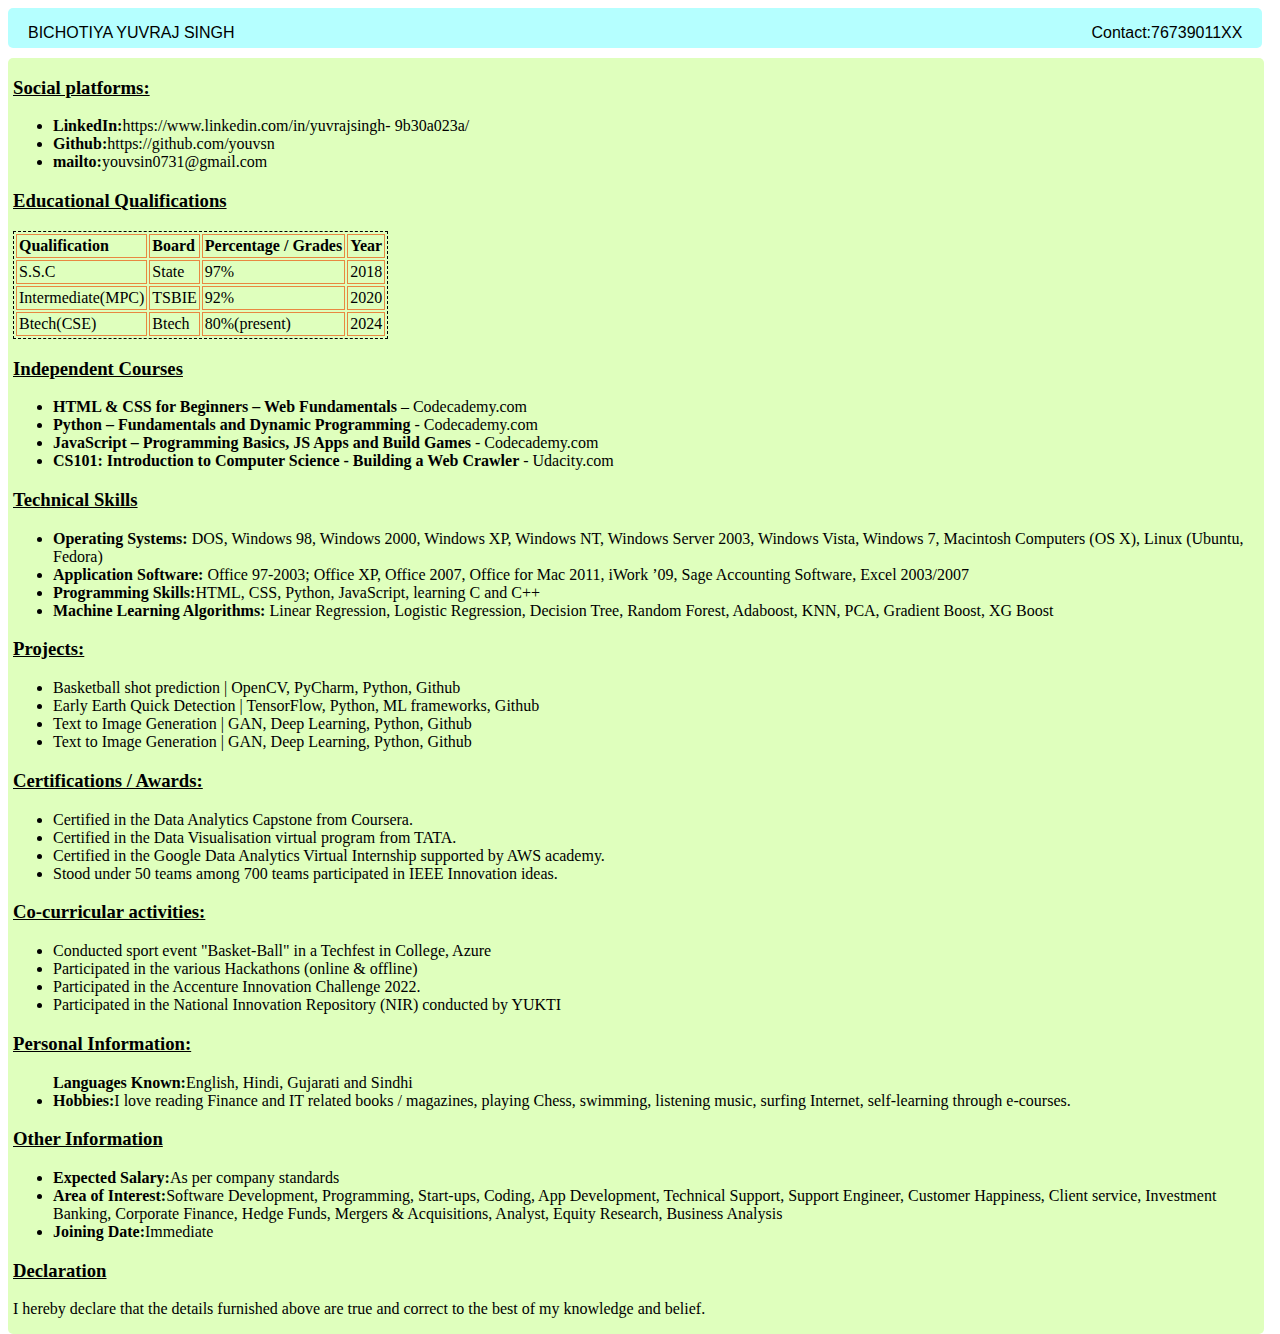
<file: index.html>
<html>
 <head>
<link type="text/css" rel="stylesheet" href="https://www.dropbox.com/s/trsldt0me90jzs8/resume.css"/>
<title>My CV</title> 
<link rel="stylesheet" href="style.css">
</head>
<body>
<div id="header">
<p id="name">BICHOTIYA YUVRAJ SINGH</p>
         <a href="mailto:youvsin0731@gmail.com" target="_blank"><p id="email">Contact:76739011XX</p></a>
     </div>
     <div class="left">
     </div>
     <div class="right">
            <h3>Social platforms:</h3>
            <ul>
                <li><b>LinkedIn:</b>https://www.linkedin.com/in/yuvrajsingh- 9b30a023a/</li>
                <li><b>Github:</b>https://github.com/youvsn</li>
                <li><b>mailto:</b>youvsin0731@gmail.com</li>
            </ul>


            <h3>Educational Qualifications</h3>
            <table>
                <tr id="heading">
                    <td>Qualification</td>
                    <td>Board</td>
                    <td>Percentage / Grades</td>
                    <td>Year</td>
                </tr>
                <tr>
                    <td>S.S.C</td>
                    <td>State</td>
                    <td>97%</td>
                    <td>2018</td>
                </tr>
                <tr>
                    <td>Intermediate(MPC)</td>
                    <td>TSBIE</td>
                    <td>92%</td>
                    <td>2020</td>
                </tr>
                <tr>
                    <td>Btech(CSE)</td>
                    <td>Btech</td>
                    <td>80%(present)</td>
                    <td>2024</td>
                </tr>
            </table>


            <h3>Independent Courses</h3>
            <p><ul>
                <li>
                <span id="course-name">HTML & CSS for Beginners – Web Fundamentals</span> – Codecademy.com</li>
                <li>
                <span id="course-name">Python – Fundamentals and Dynamic Programming </span> - Codecademy.com</li>
                <li>
                <span id="course-name">JavaScript – Programming Basics, JS Apps and Build Games </span> - Codecademy.com</li>
                <li>
                <span id="course-name">CS101: Introduction to Computer Science - Building a Web Crawler</span> - Udacity.com</li>
            </p></ul>


            <h3>Technical Skills</h3>
            <p><ul>
                <li>
                <span id="course-name">Operating Systems:</span> DOS, Windows 98, Windows 2000, Windows XP, Windows NT, Windows Server 2003, Windows Vista, Windows 7, Macintosh Computers (OS X), Linux (Ubuntu, Fedora)</li>
                <li>
                <span id="course-name">Application Software:</span> Office 97-2003; Office XP, Office 2007, Office for Mac 2011, iWork ’09, Sage Accounting Software, Excel 2003/2007</li>
                <li>
                <span id="course-name">Programming Skills:</span>HTML, CSS, Python, JavaScript, learning C and C++</li>
                 <li><b>Machine Learning Algorithms:</b> Linear Regression, Logistic Regression, Decision 
                Tree, Random Forest, Adaboost, KNN, PCA, Gradient Boost, XG Boost
            </li></ul></p>


            <h3>Projects:</h3>
            <p><ul>
                <li>Basketball shot prediction | OpenCV, PyCharm, Python, Github</li>
                <li>Early Earth Quick Detection | TensorFlow, Python, ML frameworks, Github</li>
                <li>Text to Image Generation | GAN, Deep Learning, Python, Github</li>
                <li>Text to Image Generation | GAN, Deep Learning, Python, Github</li>
            </ul></p>


            <h3>Certifications / Awards:</h3>
            <p>
            <ul>
                <li>Certified in the Data Analytics Capstone from Coursera.
                <li>Certified in the Data Visualisation virtual program from TATA.</li>
                <li>Certified in the Google Data Analytics Virtual Internship supported by AWS academy.</li> 
                <li>Stood under 50 teams among 700 teams participated in IEEE Innovation ideas.</li>
            </ul>
            </p>


            <h3>Co-curricular activities:</h3>
            <p><ul>
                <li>Conducted sport event "Basket-Ball" in a Techfest in College, Azure</li>
                <li>Participated in the various Hackathons (online & offline)</li>
                <li>Participated in the Accenture Innovation Challenge 2022. </li>
                <li>Participated in the National Innovation Repository (NIR) conducted by YUKTI</li>
            </ul></p>


            <h3>Personal Information:</h3>
            <p>
            <ul>
                <span id="course-name">Languages Known:</span>English, Hindi, Gujarati and Sindhi</li>
                <li>
                <span id="course-name">Hobbies:</span>I love reading Finance and IT related books / magazines, playing Chess, swimming, listening music, surfing Internet, self-learning through e-courses.</li> </ul>
            </p>


            <h3>Other Information</h3>
            <p>
            <ul>
                <li>
                <span id="course-name">Expected Salary:</span>As per company standards</li>
                <li>
                <span id="course-name">Area of Interest:</span>Software Development, Programming, Start-ups, Coding, App Development, Technical Support, Support Engineer, Customer Happiness, Client service, Investment Banking, Corporate Finance, Hedge Funds, Mergers & Acquisitions, Analyst, Equity Research, Business Analysis</li>
                <li>
                <span id="course-name">Joining Date:</span>Immediate</li></ul>
            </p>


            <h3>Declaration</h3>
            <p>
            I hereby declare that the details furnished above are true and correct to the best of my knowledge and belief.</p>
     </div>
    </body>
</html>
</file>
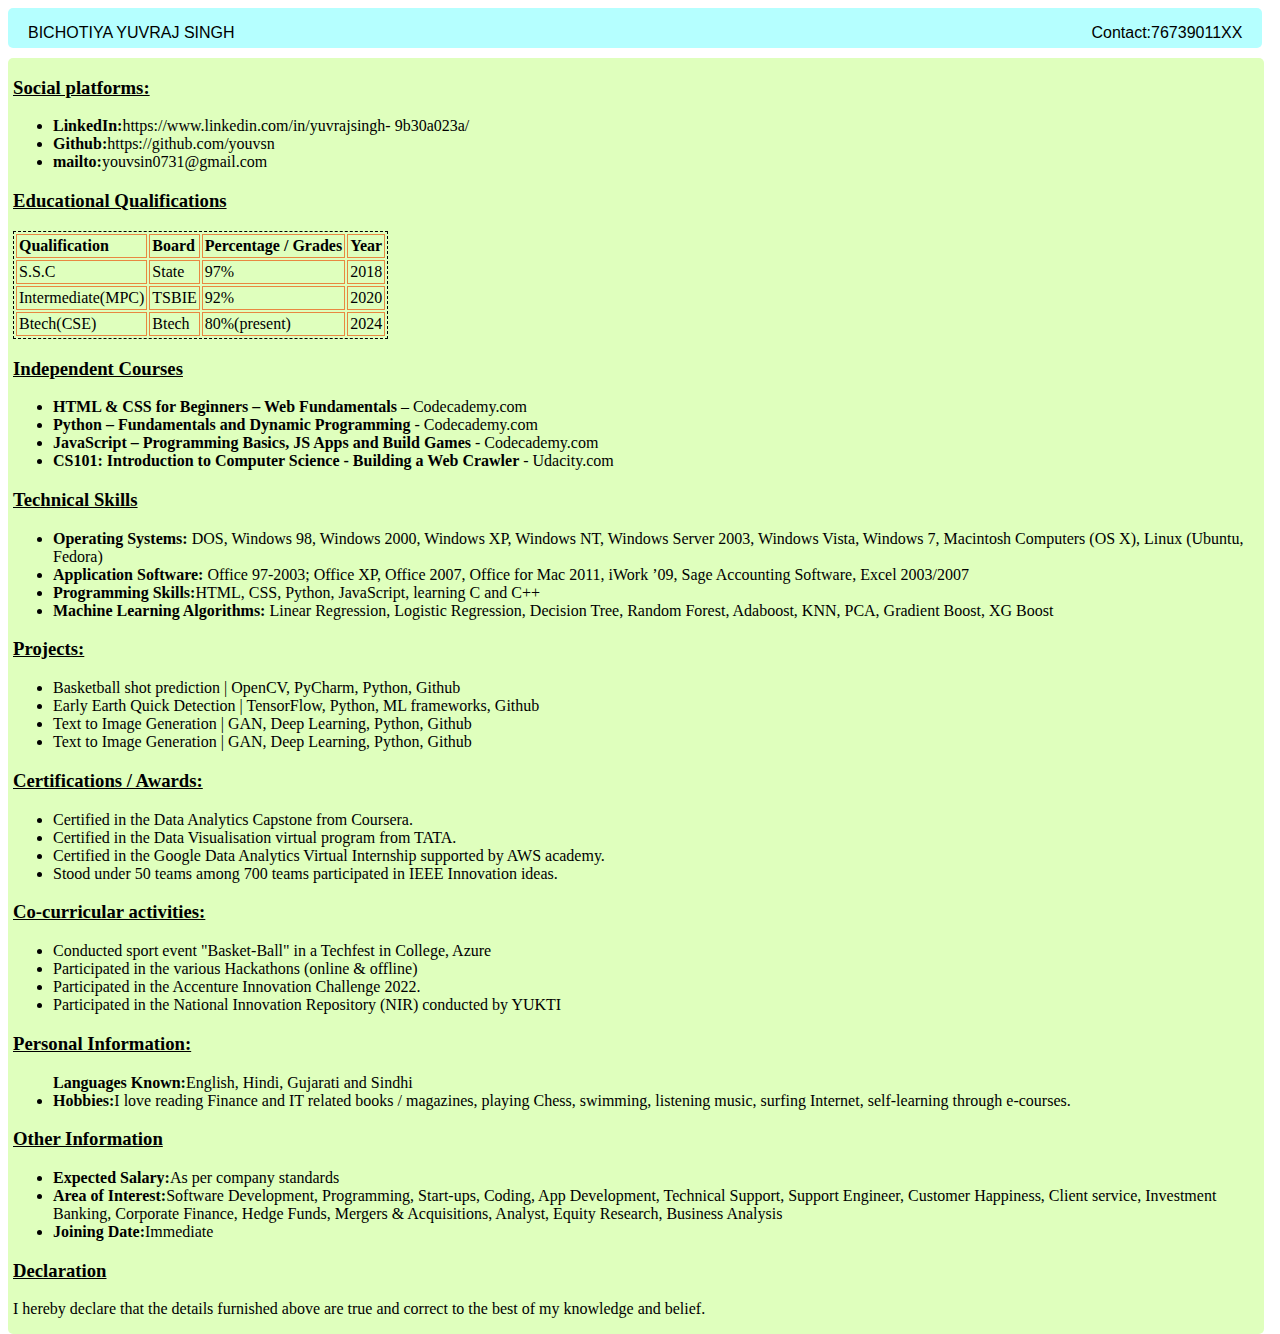
<file: 1CVwebsite.html>
<html>
 <head>
<link type="text/css" rel="stylesheet" href="https://www.dropbox.com/s/trsldt0me90jzs8/resume.css"/>
<title>My CV</title> 
<link rel="stylesheet" href="style.css">
</head>
<body>
<div id="header">
<p id="name">BICHOTIYA YUVRAJ SINGH</p>
         <a href="mailto:youvsin0731@gmail.com" target="_blank"><p id="email">Contact:76739011XX</p></a>
     </div>
     <div class="left">
     </div>
     <div class="right">
            <h3>Social platforms:</h3>
            <ul>
                <li><b>LinkedIn:</b>https://www.linkedin.com/in/yuvrajsingh- 9b30a023a/</li>
                <li><b>Github:</b>https://github.com/youvsn</li>
                <li><b>mailto:</b>youvsin0731@gmail.com</li>
            </ul>


            <h3>Educational Qualifications</h3>
            <table>
                <tr id="heading">
                    <td>Qualification</td>
                    <td>Board</td>
                    <td>Percentage / Grades</td>
                    <td>Year</td>
                </tr>
                <tr>
                    <td>S.S.C</td>
                    <td>State</td>
                    <td>97%</td>
                    <td>2018</td>
                </tr>
                <tr>
                    <td>Intermediate(MPC)</td>
                    <td>TSBIE</td>
                    <td>92%</td>
                    <td>2020</td>
                </tr>
                <tr>
                    <td>Btech(CSE)</td>
                    <td>Btech</td>
                    <td>80%(present)</td>
                    <td>2024</td>
                </tr>
            </table>


            <h3>Independent Courses</h3>
            <p><ul>
                <li>
                <span id="course-name">HTML & CSS for Beginners – Web Fundamentals</span> – Codecademy.com</li>
                <li>
                <span id="course-name">Python – Fundamentals and Dynamic Programming </span> - Codecademy.com</li>
                <li>
                <span id="course-name">JavaScript – Programming Basics, JS Apps and Build Games </span> - Codecademy.com</li>
                <li>
                <span id="course-name">CS101: Introduction to Computer Science - Building a Web Crawler</span> - Udacity.com</li>
            </p></ul>


            <h3>Technical Skills</h3>
            <p><ul>
                <li>
                <span id="course-name">Operating Systems:</span> DOS, Windows 98, Windows 2000, Windows XP, Windows NT, Windows Server 2003, Windows Vista, Windows 7, Macintosh Computers (OS X), Linux (Ubuntu, Fedora)</li>
                <li>
                <span id="course-name">Application Software:</span> Office 97-2003; Office XP, Office 2007, Office for Mac 2011, iWork ’09, Sage Accounting Software, Excel 2003/2007</li>
                <li>
                <span id="course-name">Programming Skills:</span>HTML, CSS, Python, JavaScript, learning C and C++</li>
                 <li><b>Machine Learning Algorithms:</b> Linear Regression, Logistic Regression, Decision 
                Tree, Random Forest, Adaboost, KNN, PCA, Gradient Boost, XG Boost
            </li></ul></p>


            <h3>Projects:</h3>
            <p><ul>
                <li>Basketball shot prediction | OpenCV, PyCharm, Python, Github</li>
                <li>Early Earth Quick Detection | TensorFlow, Python, ML frameworks, Github</li>
                <li>Text to Image Generation | GAN, Deep Learning, Python, Github</li>
                <li>Text to Image Generation | GAN, Deep Learning, Python, Github</li>
            </ul></p>


            <h3>Certifications / Awards:</h3>
            <p>
            <ul>
                <li>Certified in the Data Analytics Capstone from Coursera.
                <li>Certified in the Data Visualisation virtual program from TATA.</li>
                <li>Certified in the Google Data Analytics Virtual Internship supported by AWS academy.</li> 
                <li>Stood under 50 teams among 700 teams participated in IEEE Innovation ideas.</li>
            </ul>
            </p>


            <h3>Co-curricular activities:</h3>
            <p><ul>
                <li>Conducted sport event "Basket-Ball" in a Techfest in College, Azure</li>
                <li>Participated in the various Hackathons (online & offline)</li>
                <li>Participated in the Accenture Innovation Challenge 2022. </li>
                <li>Participated in the National Innovation Repository (NIR) conducted by YUKTI</li>
            </ul></p>


            <h3>Personal Information:</h3>
            <p>
            <ul>
                <span id="course-name">Languages Known:</span>English, Hindi, Gujarati and Sindhi</li>
                <li>
                <span id="course-name">Hobbies:</span>I love reading Finance and IT related books / magazines, playing Chess, swimming, listening music, surfing Internet, self-learning through e-courses.</li> </ul>
            </p>


            <h3>Other Information</h3>
            <p>
            <ul>
                <li>
                <span id="course-name">Expected Salary:</span>As per company standards</li>
                <li>
                <span id="course-name">Area of Interest:</span>Software Development, Programming, Start-ups, Coding, App Development, Technical Support, Support Engineer, Customer Happiness, Client service, Investment Banking, Corporate Finance, Hedge Funds, Mergers & Acquisitions, Analyst, Equity Research, Business Analysis</li>
                <li>
                <span id="course-name">Joining Date:</span>Immediate</li></ul>
            </p>


            <h3>Declaration</h3>
            <p>
            I hereby declare that the details furnished above are true and correct to the best of my knowledge and belief.</p>
     </div>
    </body>
</html>
</file>
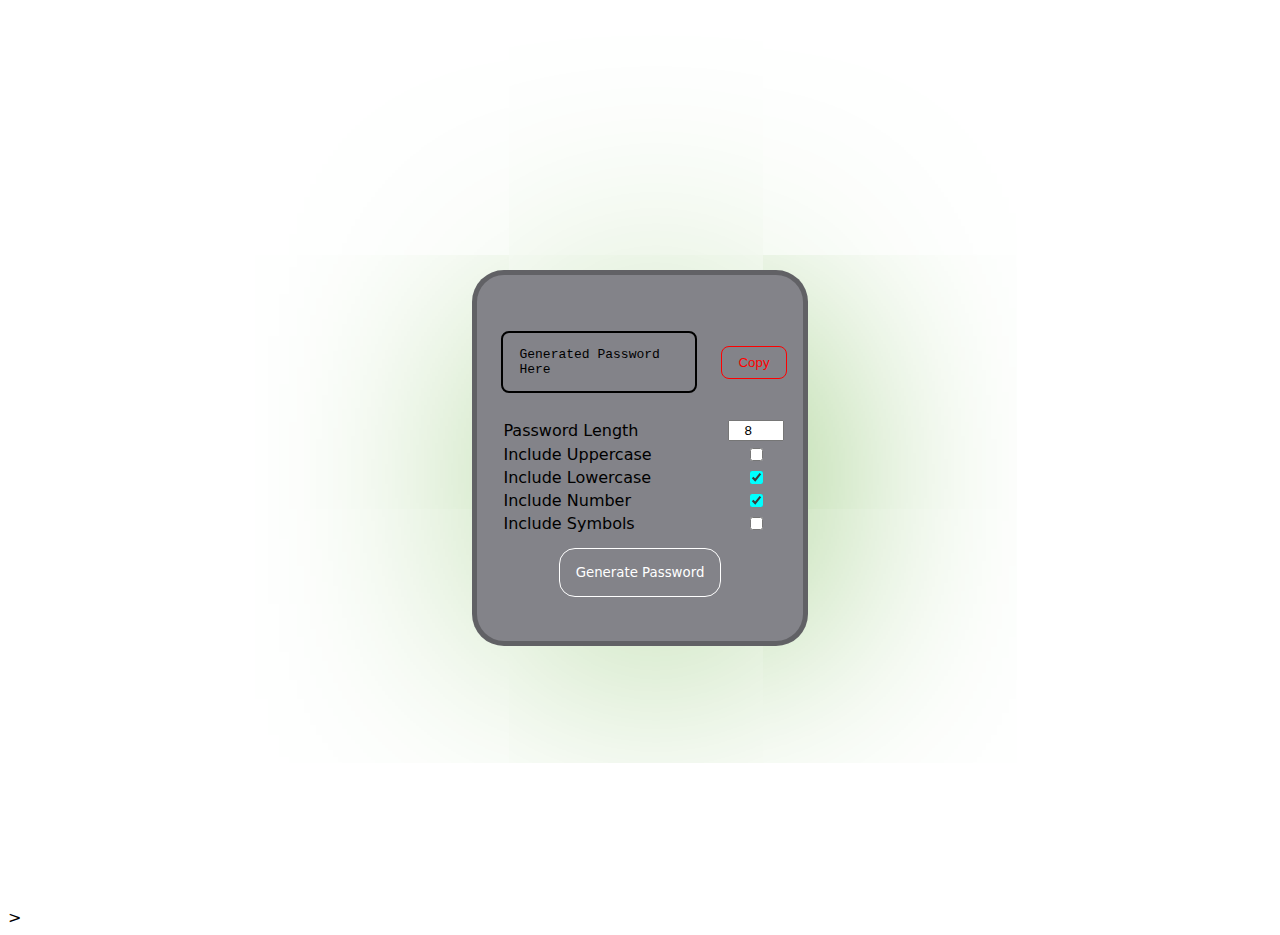
<file: 2pass.html>
<!DOCTYPE html
<html lang="en">
<head>
  <meta charset="UTF-8">
  <meta http-equiv="X-UA-Compatible" content="IE=edge">
  <meta name="viewport" content="width=device-width, initial-scale=1.0">
  <link rel="stylesheet" href="2style.css">
  <title>Generating Password</title>
</head>
<body>
  <section class="Wrapper">
    <div class="container">
      <div class="p-container">
        <div class="p-header">
          <div class="p-generator">
            <div aria-live="polite" contenteditable="true" id="p-generator">Generated Password Here </div>
            <span>
              <button title="Copy (ALT + C)" accesskey="c" id="CopyPassword">Copy</button>
            </span>
          </div>
        </div>
      </div>
      <table class="p-body">
        <tr class="form-control">
          <td class="inputs-data">
            <label for="length">password length</label>
          </td>
          <td class="inputs">
            <input title="Password length (ALT + L)" accesskey="p" style="text-align:center;" id="length" value="8"
              min="3" max="15" type="number">
          </td>
        </tr>
        <tr class="form-control">
          <td class="inputs-data">
            <label for="upper">Include Uppercase</label>
          </td>
          <td class="inputs">
            <input title="Toggle Uppercase (ALT + U)" accesskey="u" id="upper" type="checkbox">
          </td>
        </tr>
        <tr class="form-control">
          <td class="inputs-data">
            <label for="lower">Include lowercase</label>
          </td>
          <td class="inputs">
            <input title="Toggle Lowercase (ALT + L)" accesskey="l" id="lower" checked type="checkbox">
          </td>
        </tr>
        <tr class="form-control">
          <td class="inputs-data">
            <label for="number">Include number</label>
          </td>
          <td class="inputs">
            <input title="Toggle Numbers (ALT + N)" accesskey="n" id="number" checked type="checkbox">
          </td>
        </tr>
        <tr class="form-control">
          <td class="inputs-data">
            <label for="symbols">Include symbols</label>
          </td>
          <td class="inputs">
            <input title="Toggle Symbols (ALT + S)" accesskey="s" id="symbols" type="checkbox">
          </td>
        </tr>
      </table>
      <div class="generate-wrapper">
        <button title="Generate (ALT + G)" accesskey="g" class="generate" id="generate">Generate Password</button>
      </div>
    </div>
  </section>
</body>
<script>
  const PgEL = document.getElementById("p-generator");
  const CopyEL = document.getElementById("CopyPassword");
  const lengthEL = document.getElementById("length");
  const UpperEL = document.getElementById("upper");
  const LowerEL = document.getElementById("lower");
  const SymbolsEL = document.getElementById("symbols");
  const generateEL = document.getElementById("generate");
  const numberEL = document.getElementById("number");


  const UpperLetters = 'ABCDEFGHIJKLMNOPQRSTUVWXYZ';
  const LowerLetters = 'abcdefghijklmnopqrstuvwxyz';
  const numbers = '1234567890'
  const symbols = '~!@#$%^&*()_+=-|{}[]<>,'


  function getLowercase() {
    return LowerLetters[
      Math.floor(
        Math.random() * LowerLetters.length
      )
    ];
  }
  function getUppercase() {
    return UpperLetters[
      Math.floor(
        Math.random() * UpperLetters.length
      )
    ]
  }
  function getNumbers() {
    return numbers[
      Math.floor(
        Math.random() * numbers.length
      )
    ]
  }
  function getSymbols() {
    return symbols[
      Math.floor(
        Math.random() * symbols.length
      )
    ]
  }


  function GeneratePassword() {
    const length = lengthEL.value;
    let password = "";
    for (let i = 0; i < length; i++) {
      const x = generateX();
      password += x;
    }
    PgEL.innerText = password;
  }
  function generateX() {
    const xs = [];
    if (UpperEL.checked) {
      xs.push(getUppercase());
    }
    if (LowerEL.checked) {
      xs.push(getLowercase());
    }
    if (SymbolsEL.checked) {
      xs.push(getSymbols());
    }
    if (numberEL.checked) {
      xs.push(getNumbers());
    }
    if (xs.length === 0)
      return "";
    return xs[Math.floor(Math.random() * xs.length)];
  }
  generateEL.addEventListener("click", GeneratePassword);
  CopyEL.addEventListener("click", () => {
    const textArea = document.createElement("textarea");
    const password = PgEL.innerText;
    if (!password) {
      return;
    }
    textArea.value = password;
    document.body.appendChild(textArea);
    textArea.select();
    document.execCommand("Copy");
    textArea.remove();
    alert("Copied");
  });
</script>


</html>
  >
</file>
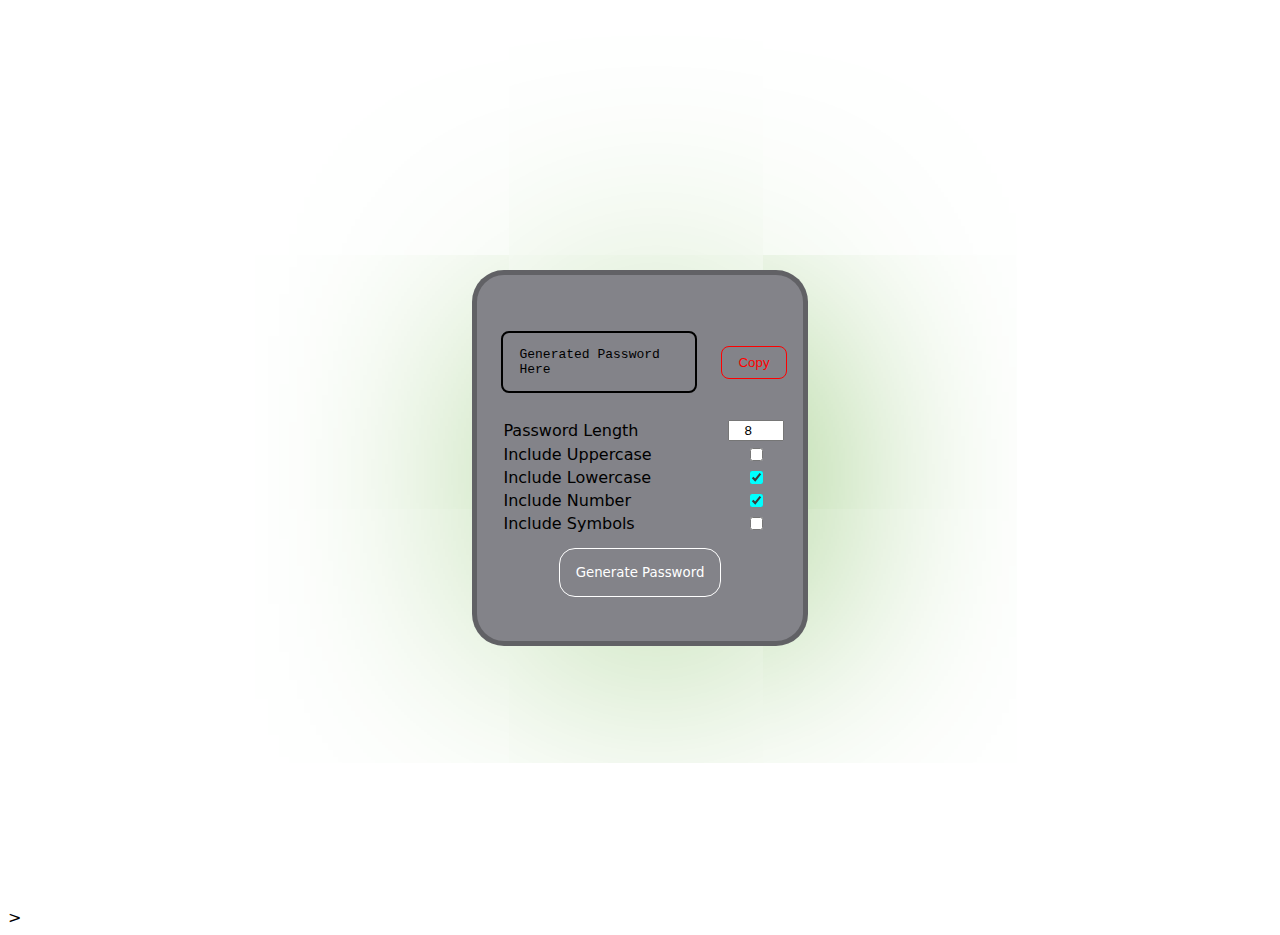
<file: 2PasswordGenerator.html>
<!DOCTYPE html
<html lang="en">
<head>
  <meta charset="UTF-8">
  <meta http-equiv="X-UA-Compatible" content="IE=edge">
  <meta name="viewport" content="width=device-width, initial-scale=1.0">
  <link rel="stylesheet" href="2style.css">
  <title>Generating Password</title>
</head>
<body>
  <section class="Wrapper">
    <div class="container">
      <div class="p-container">
        <div class="p-header">
          <div class="p-generator">
            <div aria-live="polite" contenteditable="true" id="p-generator">Generated Password Here </div>
            <span>
              <button title="Copy (ALT + C)" accesskey="c" id="CopyPassword">Copy</button>
            </span>
          </div>
        </div>
      </div>
      <table class="p-body">
        <tr class="form-control">
          <td class="inputs-data">
            <label for="length">password length</label>
          </td>
          <td class="inputs">
            <input title="Password length (ALT + L)" accesskey="p" style="text-align:center;" id="length" value="8"
              min="3" max="15" type="number">
          </td>
        </tr>
        <tr class="form-control">
          <td class="inputs-data">
            <label for="upper">Include Uppercase</label>
          </td>
          <td class="inputs">
            <input title="Toggle Uppercase (ALT + U)" accesskey="u" id="upper" type="checkbox">
          </td>
        </tr>
        <tr class="form-control">
          <td class="inputs-data">
            <label for="lower">Include lowercase</label>
          </td>
          <td class="inputs">
            <input title="Toggle Lowercase (ALT + L)" accesskey="l" id="lower" checked type="checkbox">
          </td>
        </tr>
        <tr class="form-control">
          <td class="inputs-data">
            <label for="number">Include number</label>
          </td>
          <td class="inputs">
            <input title="Toggle Numbers (ALT + N)" accesskey="n" id="number" checked type="checkbox">
          </td>
        </tr>
        <tr class="form-control">
          <td class="inputs-data">
            <label for="symbols">Include symbols</label>
          </td>
          <td class="inputs">
            <input title="Toggle Symbols (ALT + S)" accesskey="s" id="symbols" type="checkbox">
          </td>
        </tr>
      </table>
      <div class="generate-wrapper">
        <button title="Generate (ALT + G)" accesskey="g" class="generate" id="generate">Generate Password</button>
      </div>
    </div>
  </section>
</body>
<script>
  const PgEL = document.getElementById("p-generator");
  const CopyEL = document.getElementById("CopyPassword");
  const lengthEL = document.getElementById("length");
  const UpperEL = document.getElementById("upper");
  const LowerEL = document.getElementById("lower");
  const SymbolsEL = document.getElementById("symbols");
  const generateEL = document.getElementById("generate");
  const numberEL = document.getElementById("number");


  const UpperLetters = 'ABCDEFGHIJKLMNOPQRSTUVWXYZ';
  const LowerLetters = 'abcdefghijklmnopqrstuvwxyz';
  const numbers = '1234567890'
  const symbols = '~!@#$%^&*()_+=-|{}[]<>,'


  function getLowercase() {
    return LowerLetters[
      Math.floor(
        Math.random() * LowerLetters.length
      )
    ];
  }
  function getUppercase() {
    return UpperLetters[
      Math.floor(
        Math.random() * UpperLetters.length
      )
    ]
  }
  function getNumbers() {
    return numbers[
      Math.floor(
        Math.random() * numbers.length
      )
    ]
  }
  function getSymbols() {
    return symbols[
      Math.floor(
        Math.random() * symbols.length
      )
    ]
  }


  function GeneratePassword() {
    const length = lengthEL.value;
    let password = "";
    for (let i = 0; i < length; i++) {
      const x = generateX();
      password += x;
    }
    PgEL.innerText = password;
  }
  function generateX() {
    const xs = [];
    if (UpperEL.checked) {
      xs.push(getUppercase());
    }
    if (LowerEL.checked) {
      xs.push(getLowercase());
    }
    if (SymbolsEL.checked) {
      xs.push(getSymbols());
    }
    if (numberEL.checked) {
      xs.push(getNumbers());
    }
    if (xs.length === 0)
      return "";
    return xs[Math.floor(Math.random() * xs.length)];
  }
  generateEL.addEventListener("click", GeneratePassword);
  CopyEL.addEventListener("click", () => {
    const textArea = document.createElement("textarea");
    const password = PgEL.innerText;
    if (!password) {
      return;
    }
    textArea.value = password;
    document.body.appendChild(textArea);
    textArea.select();
    document.execCommand("Copy");
    textArea.remove();
    alert("Copied");
  });
</script>


</html>
  >
</file>
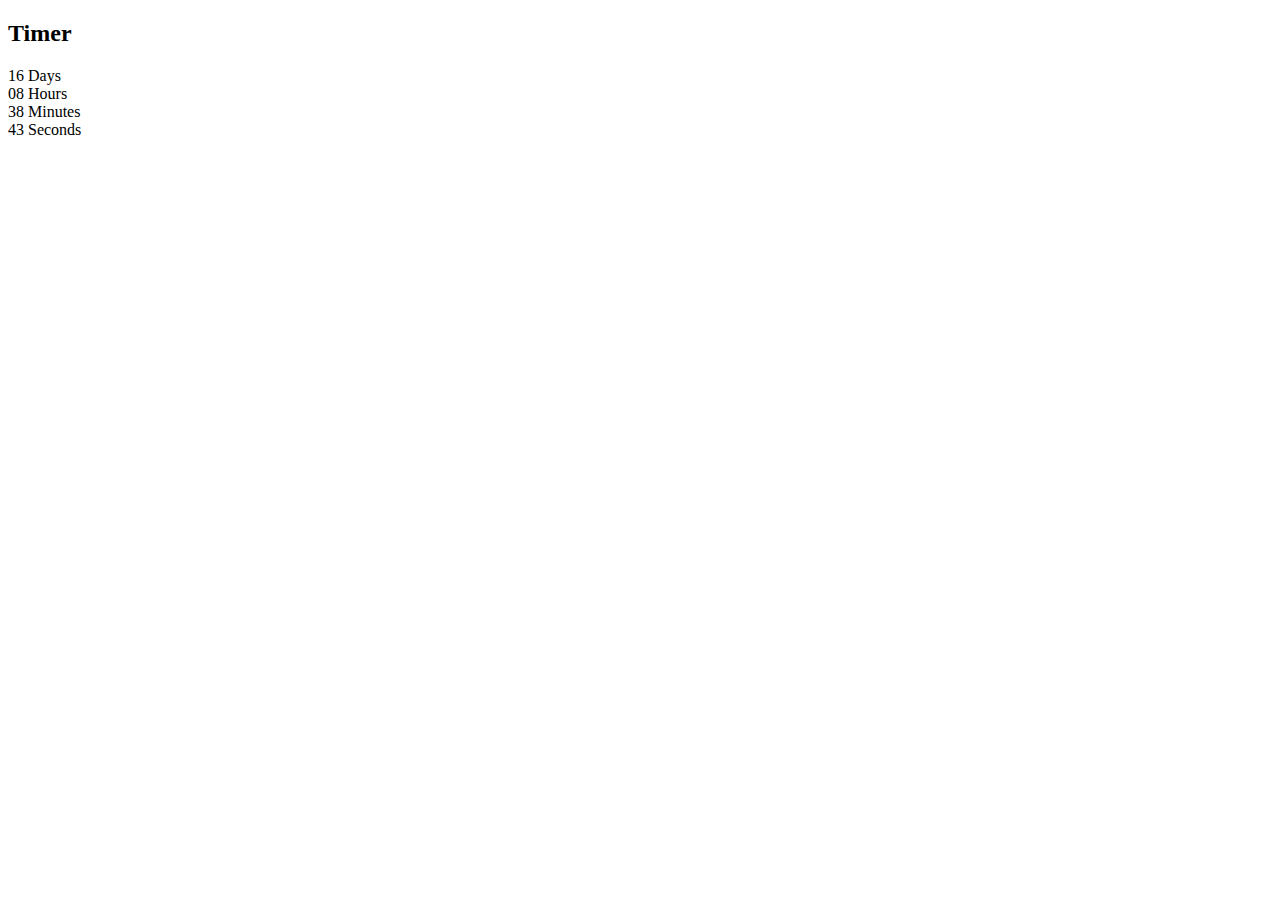
<file: 3Countdown.html>
<!DOCTYPE html>
<html>
<head>
  <title>Countdown Timer</title>
  <link rel="stylesheet" type="text/css" href="style.css">
</head>
<body>
  <div id="countdown">
    <h2> Timer</h2>
    <div id="timer">
      <div>
        <span id="days">16</span>
        <span>Days</span>
      </div>
      <div>
        <span id="hours">08</span>
        <span>Hours</span>
      </div>
      <div>
        <span id="minutes">38</span>
        <span>Minutes</span>
      </div>
      <div>
        <span id="seconds">43</span>
        <span>Seconds</span>
      </div>
    </div>
  </div>

  <script data-two_delay_id="two_65449f4b23305" data-two_delay_src="script.js"></script>
</body>
</html>
</file>
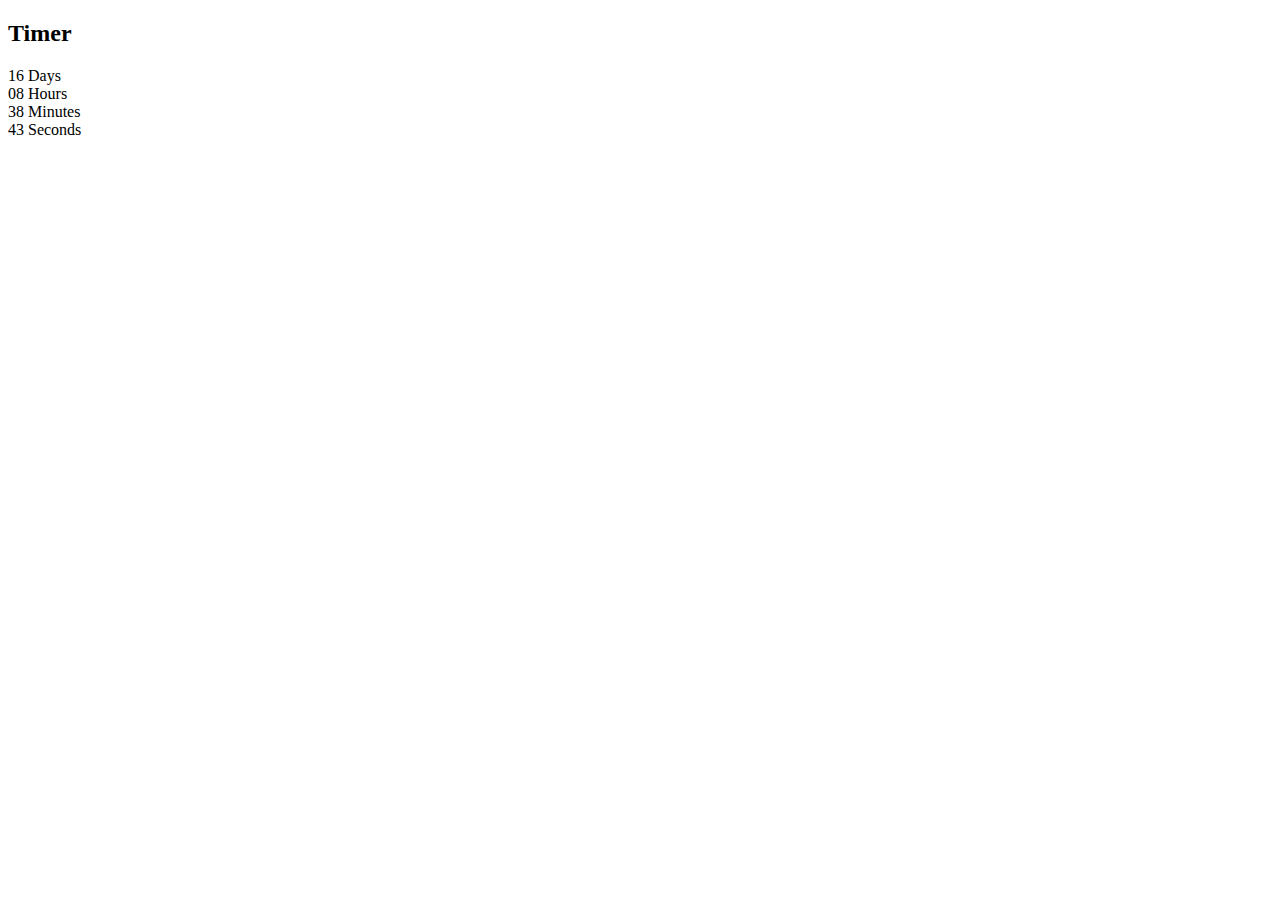
<file: timer.html>
<!DOCTYPE html>
<html>
<head>
  <title>Countdown Timer</title>
  <link rel="stylesheet" type="text/css" href="style.css">
</head>
<body>
  <div id="countdown">
    <h2> Timer</h2>
    <div id="timer">
      <div>
        <span id="days">16</span>
        <span>Days</span>
      </div>
      <div>
        <span id="hours">08</span>
        <span>Hours</span>
      </div>
      <div>
        <span id="minutes">38</span>
        <span>Minutes</span>
      </div>
      <div>
        <span id="seconds">43</span>
        <span>Seconds</span>
      </div>
    </div>
  </div>

  <script data-two_delay_id="two_65449f4b23305" data-two_delay_src="script.js"></script>
</body>
</html>
</file>
<file: style.css>
div
{
    border-radius: 5px;
    }
#header
{
    position: fixed;
    z-index: 1;
    height:40px;
    width: 98%;
    background-color: #b5ffff;
    margin-bottom: 10px
    }

#name {
    float:left;
	margin-left: 20px;
	padding-bottom: 10px;
	font-size: 16px;
	font-family: Verdana, sans-serif;
	color: #000000;
}

#email{
    float:right;
    margin-right: 20px;
	padding-bottom: 10px;
	font-size: 16px;
	font-family: Verdana, sans-serif;
	color: #000000;
}

#contact
{
    margin-left:45%;
    padding-bottom: 10px;
	font-size: 16px;
	font-family: Verdana, sans-serif;
	color: #ffffff;
    }

a:hover {
    font-weight: bold;
}

.right
{
    float: left;
    margin-top: 50px;
    padding-left:5px;
    /*margin-right: -10px;
    margin-left: 14%;*/
    height: auto;
    width: 99%;
    background-color: #dfffbd;
    }

/*.left
{
    float: left;
    margin-top: 50px;
    /*margin-right: -90px;
    height: relative;
    width: 10%;
    background-color: #4160E8;
    }*/
    
#footer
{
    height:40px;
    clear:both;
    position: relative;
    background-color: #C1E3E1;
    }
    
h3
{
    text-decoration: underline;
    }

#job-responsibilities
{
    padding: 1px;
    }
.job-title
{
    font-weight: bold;
    }
table
{
    border: 1px dashed black;
    }
td
{
    padding: 2px;
    border: 1px solid #E88741;
    }

#course-name
{
    font-weight:bold;
    }

#company-name
{
    height:2px;
    text-decoration:underline;
    }
#job-title
{
    height: 5px;
    }
.job-duration
{
    float:right;
    }
#heading
{
    font-weight:bold;
    }
</file>
<file: 2style.css>
::selection {
    color: #00ffff;
  }


  body {
    color: rgb(0, 0, 0);
    font-family: system-ui, -apple-system, BlinkMacSystemFont, 'Segoe UI', Roboto, Oxygen, Ubuntu, Cantarell, 'Open Sans', 'Helvetica Neue', sans-serif;
    background: linear-gradient(119deg, rgb(128, rgb(179, 179, 243)5), #838389);
    ;
  }


  .generate-wrapper,
  .inputs {
    display: flex;
    justify-content: center;
  }


  .Wrapper {
    height: 100vh;
    display: grid;
    justify-content: center;
    align-content: center;
  }


  .form-control {
    text-transform: capitalize;
  }


  .container {
    display: grid;
    justify-content: center;
    align-items: center;
    border-radius: 2rem;
    background:#838389;
    box-shadow: #379600 1rem 1rem 20rem -3rem;
    padding: 2rem .5rem;
    border: 4pt solid #00000042;
  }


  .p-container {
    display: flex;
    justify-content: center;
  }


  .p-header {
    display: flex;
    justify-content: space-between;
  }


  .p-generator {
    padding: .5rem 0;
    display: flex;
    align-items: center;
    border-radius: 2rem 2rem 0 0;
  }


  #p-generator {
    font-family: monospace;
    width: 10rem;
    color: rgb(0, 0, 0);
    background-color: transparent;
    padding: .85rem 1rem;
    margin: 1rem;
    border-radius: .5rem;
    border: 2pt solid #000000;
  }


  #CopyPassword {
    padding: .5rem 1rem;
    margin: .5rem;
    border: 1pt solid rgb(255, 0, 0);
    border-radius: .5rem;
    cursor: copy;
    background: transparent;
    color: rgb(255, 0, 0);
  }


  #CopyPassword:hover {
    color: #00ffff;
    border: 1pt #00ffff solid;
    transition: 500ms ease-in-out;
  }


  #CopyPassword:focus {
    color: #00ffff;
    border: 1pt #73ff00 solid;
    transition: 500ms ease-in-out;
  }


  input:checked {
    accent-color: #00ffff;
  }


  .inputs-data {
    padding: 0 1rem;
  }


  .generate {
    border: 1pt solid white;
    border-radius: 1rem;
    padding: 1rem;
    margin: .75rem;
    cursor: pointer;
    color: white;
    background: transparent;
    font-family: system-ui, -apple-system, BlinkMacSystemFont, 'Segoe UI', Roboto, Oxygen, Ubuntu, Cantarell, 'Open Sans', 'Helvetica Neue', sans-serif;
  }


  .generate:hover {
    transition: 500ms ease-in-out;
    border: 1pt #00ffff solid;
    color: #00ffff;
  }


  .generate:focus {
    transition: 500ms ease-in-out;
    border: 1pt #00ffff solid;
    color: #00ffff;
  }


  @media screen and (max-width:425px) {
    .container {
      padding: 2.5rem 0rem;
    }


    #p-generator {
      margin: .5rem;
    }


    #CopyPassword {
      margin: .5rem .5rem .5rem 0;
    }


    .generate-wrapper {
      margin: 1rem 0 0 0;
    }
  }
</file>
